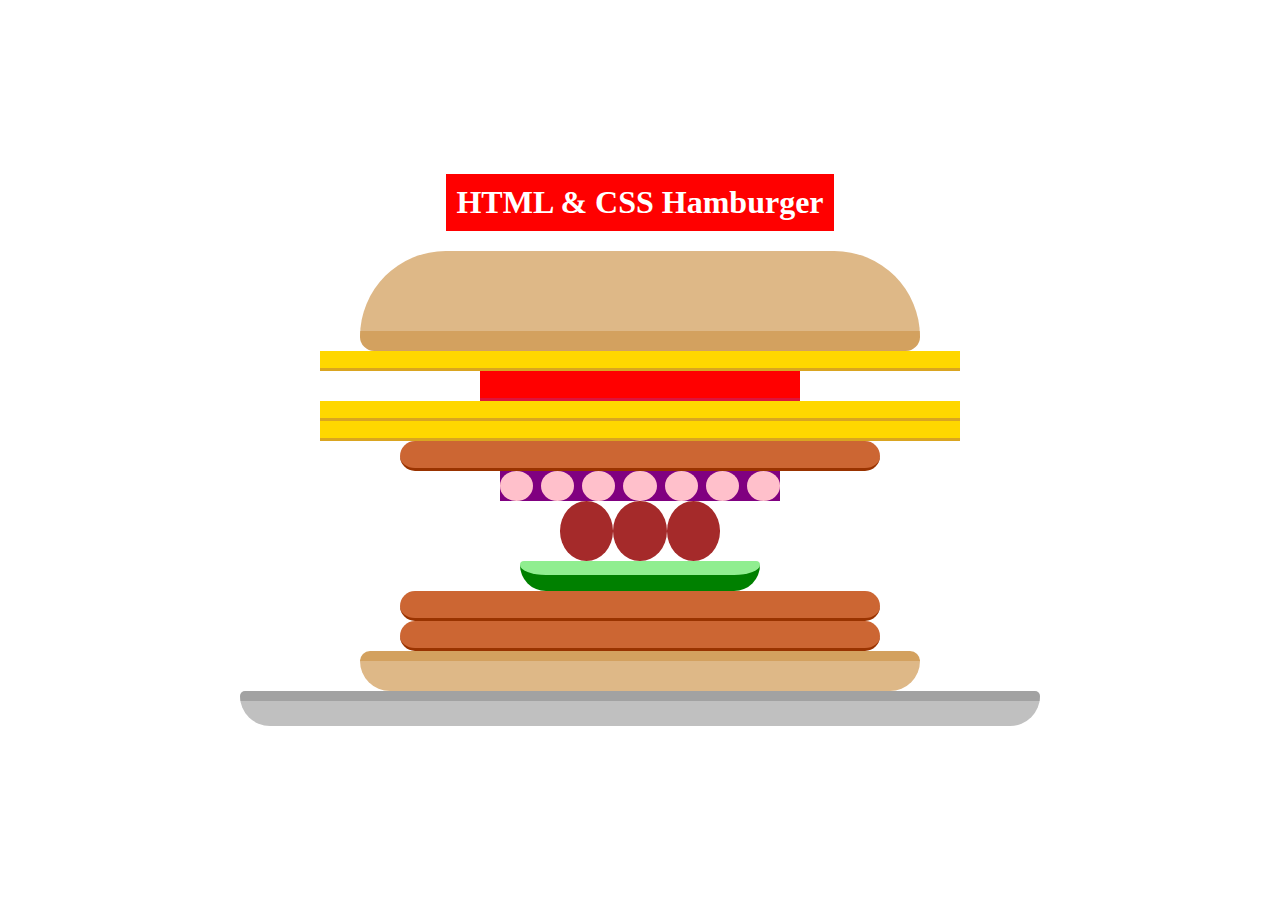
<file: zad1/index.html>
<!doctype html>
<html lang="en">
<head>
    <meta charset="UTF-8">
    <meta name="viewport"
          content="width=device-width, user-scalable=no, initial-scale=1.0, maximum-scale=1.0, minimum-scale=1.0">
    <meta http-equiv="X-UA-Compatible" content="ie=edge">
    <link rel="stylesheet" type="text/css" href="style.css"/>
    <title>Hamburger</title>
</head>
<body>
    <main class="container">
        <h1 class="header">HTML & CSS Hamburger</h2>
        <section class="hamburger-wrapper">
            <section class="hamburger">
                <div class="burger-up"></div>
                <div class="cheese"></div>
                <div class="tomato"></div>
                <div class="cheese"></div>
                <div class="cheese"></div>
                <div class="chop"></div>
                <div class="onion-container">
                    <div class="onion"></div>
                    <div class="onion"></div>
                    <div class="onion"></div>
                    <div class="onion"></div>
                    <div class="onion"></div>
                    <div class="onion"></div>
                    <div class="onion"></div>
                </div>
                <div class="meatball-container">
                    <div class="meatball"></div>
                    <div class="meatball"></div>
                    <div class="meatball"></div>
                </div>
                <div class="cucumber"></div>
                <div class="chop"></div>
                <div class="chop"></div>
                <div class="burger-down"></div>
                <div class="plate"></div>
            </section>
        </section>
    </main>
</body>
</html>
</file>
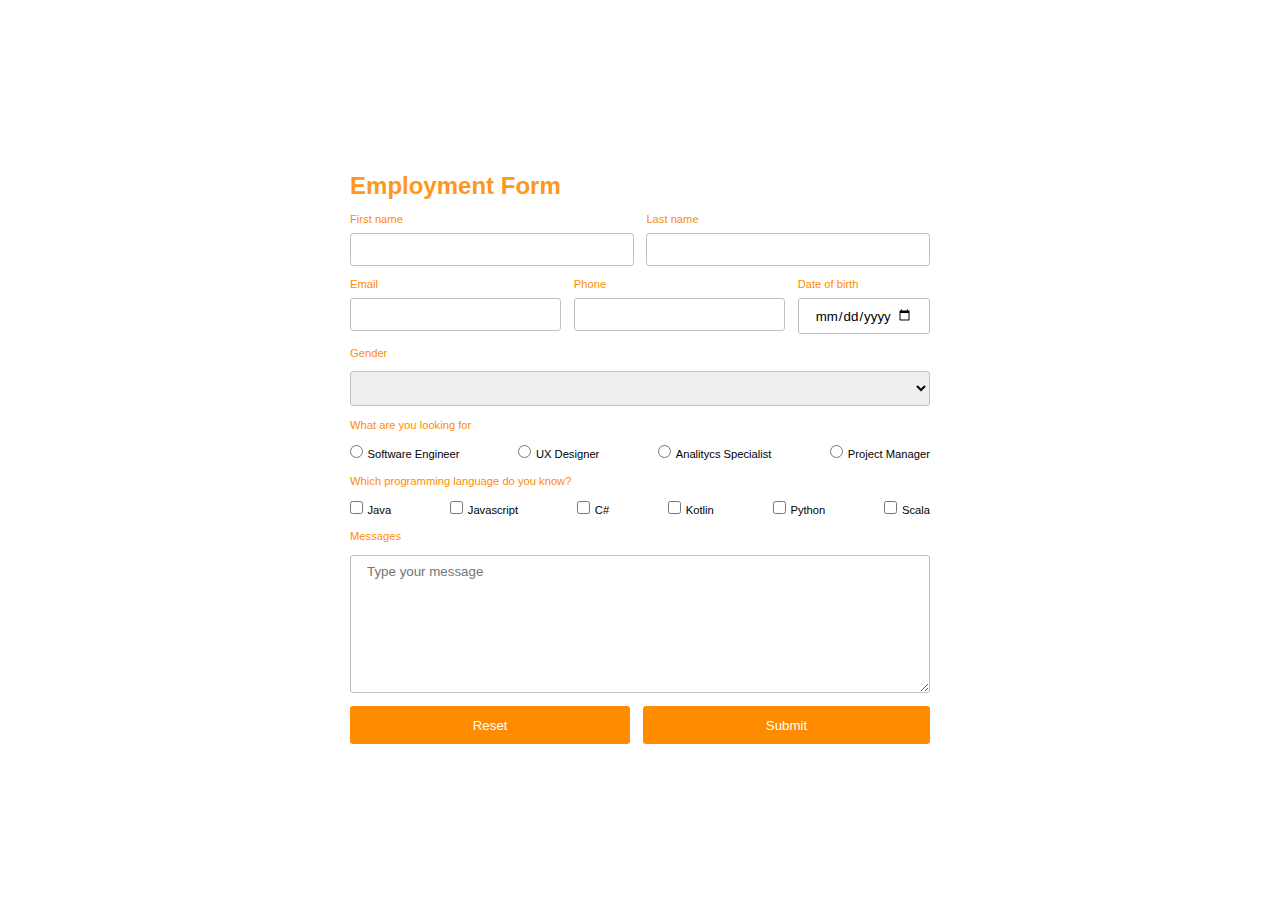
<file: zad2/index.html>
<!doctype html>
<html lang="en">

<head>
  <meta charset="UTF-8">
  <meta name="viewport" content="width=device-width, user-scalable=no, initial-scale=1.0, maximum-scale=1.0, minimum-scale=1.0">
  <meta http-equiv="X-UA-Compatible" content="ie=edge">
  <link rel="stylesheet" type="text/css" href="style.css">
  <title>Form</title>
</head>

<body>
<main class="container">
  <form action="" method="get" class="form">
    <h2 class="title">Employment Form</h2>
    <section class="form-group name">
      <div class="form-input">
        <label for="firstname">First name</label>
        <input class="input" type="text" name="firstname" id="firstname" required />
      </div>
      <div class="form-input">
        <label for="lastname">Last name</label>
        <input class="input" type="text" name="lastname" id="lastname" required />
      </div>
    </section>
    <section class="form-group data">
      <div class="form-input">
        <label for="email">Email</label>
        <input class="input" type="email" name="email" id="email" required>
      </div>
      <div class="form-input">
        <label for="phone">Phone</label>
        <input class="input" type="text" name="phone" id="phone" pattern="\d{3}[\s]\d{3}[\s]\d{3}" required>
      </div>
      <div class="form-input">
        <label for="date">Date of birth</label>
        <input class="input clr-black" type="date" name="date" id="date" max="2023-10-26" required>
      </div>
    </section>
    <section class="form-group fd-col">
      <label for="gender-select">Gender</label>
      <select class="input clr-black" name="gender" id="gender-select" required>
        <option disabled selected hidden value=""></option>
        <option value="male">male</option>
        <option value="female">female</option>
      </select>
    </section>
    <section class="form-group fd-col">
      <label>What are you looking for</label>
      <div class="checkbox-wrapper clr-black">
        <div class="checkbox">
          <input type="radio" id="software-engineer" name="company" required>
          <label for="software-engineer">Software Engineer</label>
        </div>
        <div class="checkbox">
          <input type="radio" id="ux" name="company" required>
          <label for="ux">UX Designer</label>
        </div>
        <div class="checkbox">
          <input type="radio" id="analitycs" name="company" required>
          <label for="analitycs">Analitycs Specialist</label>
        </div>
        <div class="checkbox">
          <input type="radio" id="project-manager" name="company" required>
          <label for="project-manager">Project Manager</label>
        </div>
      </div>
    </section>
    <section class="form-group fd-col">
      <label>Which programming language do you know?</label>
      <div class="checkbox-wrapper">
        <div class="checkbox">
          <input type="checkbox" id="java" name="java">
          <label for="java">Java</label>
        </div>
        <div class="checkbox">
          <input type="checkbox" id="javascript" name="javascript">
          <label for="javascript">Javascript</label>
        </div>
        <div class="checkbox">
          <input type="checkbox" id="c#" name="c#">
          <label for="c#">C#</label>
        </div>
        <div class="checkbox">
          <input type="checkbox" id="kotlin" name="kotlin">
          <label for="kotlin">Kotlin</label>
        </div>
        <div class="checkbox">
          <input type="checkbox" id="python" name="python">
          <label for="python">Python</label>
        </div>
        <div class="checkbox">
          <input type="checkbox" id="scala" name="scala">
          <label for="scala">Scala</label>
        </div>
      </div>
    </section>
    <section class="form-group fd-col">
      <label for="messages">Messages</label>
      <textarea class="input" id="messages" name="messages" rows="8" placeholder="Type your message" required></textarea>
    </section>
    <section class="form-group">
      <input class="btn btn-reset" type="reset" value="Reset" />
      <input class="btn btn-reset" type="submit" value="Submit" />
    </section>
  </form>
</main>
</body>
</html>
</file>
<file: zad1/style.css>
* {
    margin: 0;
    padding: 0;
    box-sizing: border-box;
}

.container {
    display: grid;
    place-content: center;
    min-height: 100vh;
}

.hamburger-wrapper {
    width: 800px;
}

.header {
    width: max-content;
    background-color: red;
    color: white;
    text-align: center;
    margin: 0 auto;
    padding: 10px;
}

.hamburger {
    display: flex;
    flex-direction: column;
    align-items: center;
    margin-top: 20px;
}

.burger-up {
    width: 70%;
    height: 100px;
    border-radius: 180px 180px 30px 30px;
    background-color: #DEB887;
    border-bottom: 20px solid #D3A15F;
}

.cheese {
    width: 80%;
    height: 20px;
    background-color: #FFD700;
    border-bottom: 3px solid #DAA520;
}

.tomato {
    width: 40%;
    height: 30px;
    background-color: #FF0000;
    border-bottom: 3px solid #DC143C;
}

.chop {
    width: 60%;
    height: 30px;
    border-radius: 30px;
    background-color: #CC6633;
    border-bottom: 3px solid #993300;
}

.onion-container {
    display: flex;
    column-gap: 8px;
    width: 35%;
    height: 30px;
    background-color: #800080;
}

.onion {
    flex-grow: 1;
    border-radius: 50%;
    background-color: pink;
}

.meatball-container {
    display: flex;
    width: 20%;
    height: 60px;
}

.meatball {
    flex-grow: 1;
    border-radius: 50%;
    background-color: #A52A2A;
}

.cucumber {
    width: 30%;
    height: 30px;
    border-radius: 20px 20px 130px 130px;
    background-color: #90EE90;
    border-bottom: 16px solid #008000;
}

.burger-down {
    width: 70%;
    height: 40px;
    border-radius: 60px 60px 180px 180px;
    background-color: #DEB887;
    border-top: 10px solid #D3A15F;
}

.plate {
    align-self: stretch;
    height: 35px;
    border-radius: 30px 30px 180px 180px;
    background-color: #C0C0C0;
    border-top: 10px solid #A2A2A2;
}
</file>
<file: zad2/style.css>
* {
    margin: 0;
    padding: 0;
    box-sizing: border-box;
    font-family: sans-serif;
}

.title {
    color: #fd981c;
}

label {
    font-size: 0.7rem;
}

.form-group label {
    color: darkorange;
}

.checkbox label {
    color: black;
}

.container {
    display: grid;
    place-content: center;
    min-height: 100vh;
    padding-inline: 1rem;
}

.form {
    display: flex;
    flex-direction: column;
    row-gap: 0.8rem;
    max-width: 1350px;
    margin-top: 1rem;
}

.form-group {
    display: flex;
    gap: 0.8rem;
    flex-wrap: wrap;
}

.form-group.name .form-input,
.form-group.data .form-input,
.form-group > .btn-reset {
    flex-grow: 1;
}

.form-group > .btn-submit {
    flex-grow: 3;
}

.form-input {
    display: flex;
    flex-direction: column;
    gap: 0.5rem;
}

.checkbox-wrapper {
    display: grid;
    grid-template-columns: 1fr 1fr;
}

.btn {
    padding-block: 0.6rem;
    background-color: darkorange;
    color: white;
    border-color: transparent;
    border-radius: 3px;
    outline: none;
}

.btn:hover {
    background-color: rgba(255, 140, 0, 0.65);
    cursor: pointer;
}

.input {
    padding: 0.5rem 1rem;
    border: 1px solid silver;
    border-radius: 3px;
    outline: none;
    color: #7e7979;
}

.input:focus {
    border: 1px solid #fd981c;
    color: black;
}

.clr-black {
    color: black;
}

.fd-col {
    flex-direction: column;
}

@media (min-width: 576px) {
    .checkbox-wrapper {
        display: flex;
        justify-content: space-between;
    }
}
</file>
